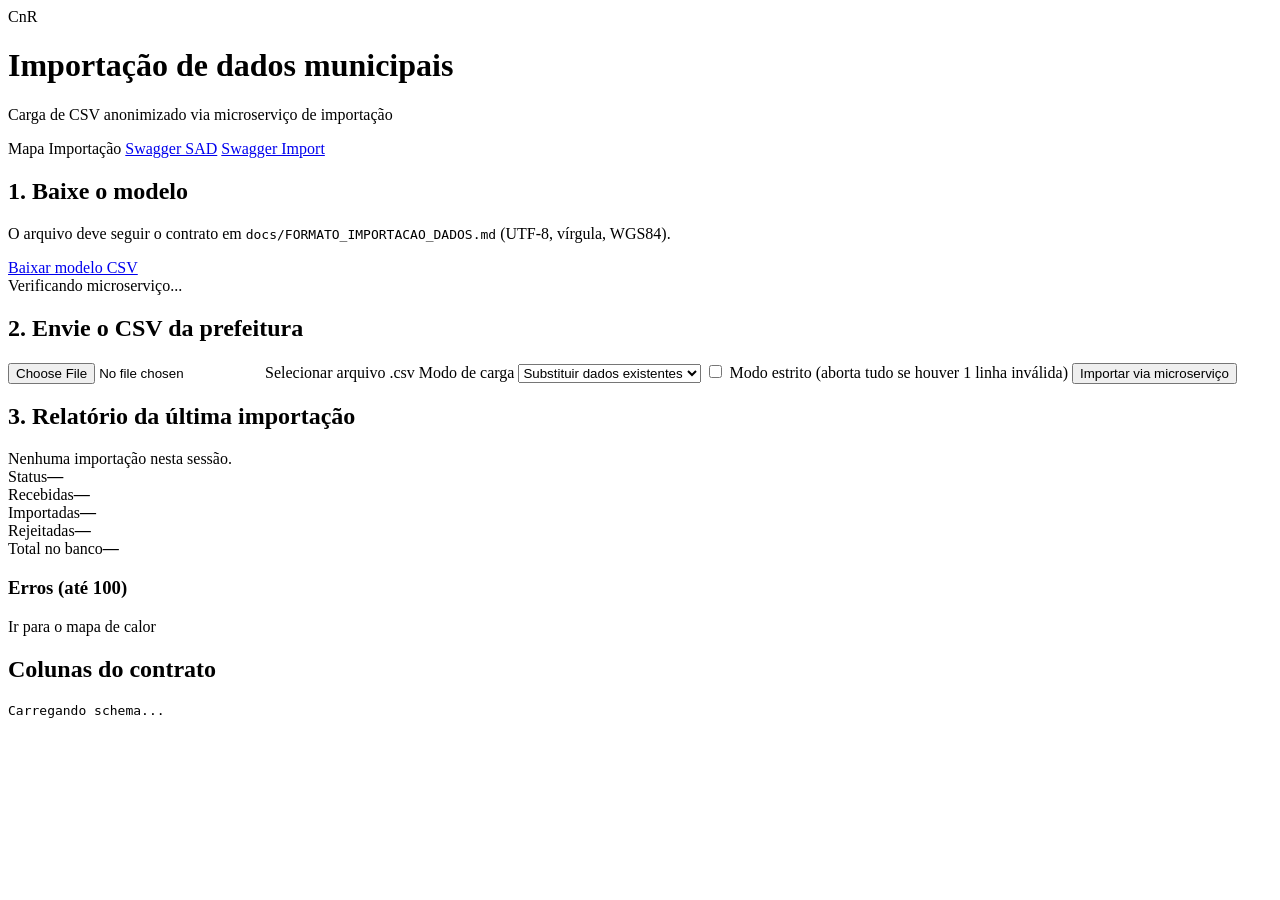
<file: sad-cnr/src/main/resources/templates/importacao.html>
<!DOCTYPE html>
<html lang="pt-BR" xmlns:th="http://www.thymeleaf.org">
<head>
    <meta charset="UTF-8"/>
    <meta name="viewport" content="width=device-width, initial-scale=1"/>
    <title>Importação de Dados — SAD CnR</title>
    <link rel="stylesheet" th:href="@{/css/style.css}"/>
</head>
<body>
<header class="topbar">
    <div class="brand">
        <span class="brand-mark">CnR</span>
        <div>
            <h1>Importação de dados municipais</h1>
            <p>Carga de CSV anonimizado via microserviço de importação</p>
        </div>
    </div>
    <nav class="nav">
        <a th:href="@{/}">Mapa</a>
        <a class="active" th:href="@{/importacao}">Importação</a>
        <a href="/swagger-ui.html" target="_blank" rel="noopener">Swagger SAD</a>
        <a href="http://localhost:8090/docs" target="_blank" rel="noopener">Swagger Import</a>
    </nav>
</header>

<main class="import-layout">
    <section class="import-card">
        <h2>1. Baixe o modelo</h2>
        <p class="hint">O arquivo deve seguir o contrato em
            <code>docs/FORMATO_IMPORTACAO_DADOS.md</code> (UTF-8, vírgula, WGS84).</p>
        <a class="btn-secondary" id="btnTemplate" href="/api/importacao/template">Baixar modelo CSV</a>
        <div id="svcStatus" class="status" aria-live="polite">Verificando microserviço...</div>
    </section>

    <section class="import-card">
        <h2>2. Envie o CSV da prefeitura</h2>
        <form id="importForm">
            <label class="file-label">
                <input type="file" id="csvFile" name="file" accept=".csv,text/csv" required/>
                <span>Selecionar arquivo .csv</span>
            </label>

            <label class="field">
                Modo de carga
                <select id="modo" name="modo">
                    <option value="substituir" selected>Substituir dados existentes</option>
                    <option value="acrescentar">Acrescentar aos existentes</option>
                </select>
            </label>

            <label class="check">
                <input type="checkbox" id="strict"/>
                Modo estrito (aborta tudo se houver 1 linha inválida)
            </label>

            <button type="submit" id="btnImport">Importar via microserviço</button>
        </form>
        <div id="importStatus" class="status" aria-live="polite"></div>
    </section>

    <section class="import-card wide">
        <h2>3. Relatório da última importação</h2>
        <div id="reportEmpty" class="hint">Nenhuma importação nesta sessão.</div>
        <div id="reportBox" class="report hidden">
            <div class="report-grid">
                <div><span class="lbl">Status</span><strong id="rStatus">—</strong></div>
                <div><span class="lbl">Recebidas</span><strong id="rRecv">—</strong></div>
                <div><span class="lbl">Importadas</span><strong id="rOk">—</strong></div>
                <div><span class="lbl">Rejeitadas</span><strong id="rFail">—</strong></div>
                <div><span class="lbl">Total no banco</span><strong id="rTotal">—</strong></div>
            </div>
            <h3>Erros (até 100)</h3>
            <ul id="rErrors" class="error-list"></ul>
            <a class="btn-secondary" th:href="@{/}">Ir para o mapa de calor</a>
        </div>
    </section>

    <section class="import-card wide">
        <h2>Colunas do contrato</h2>
        <pre id="schemaBox" class="schema">Carregando schema...</pre>
    </section>
</main>

<script th:src="@{/js/importacao.js}"></script>
</body>
</html>
</file>
